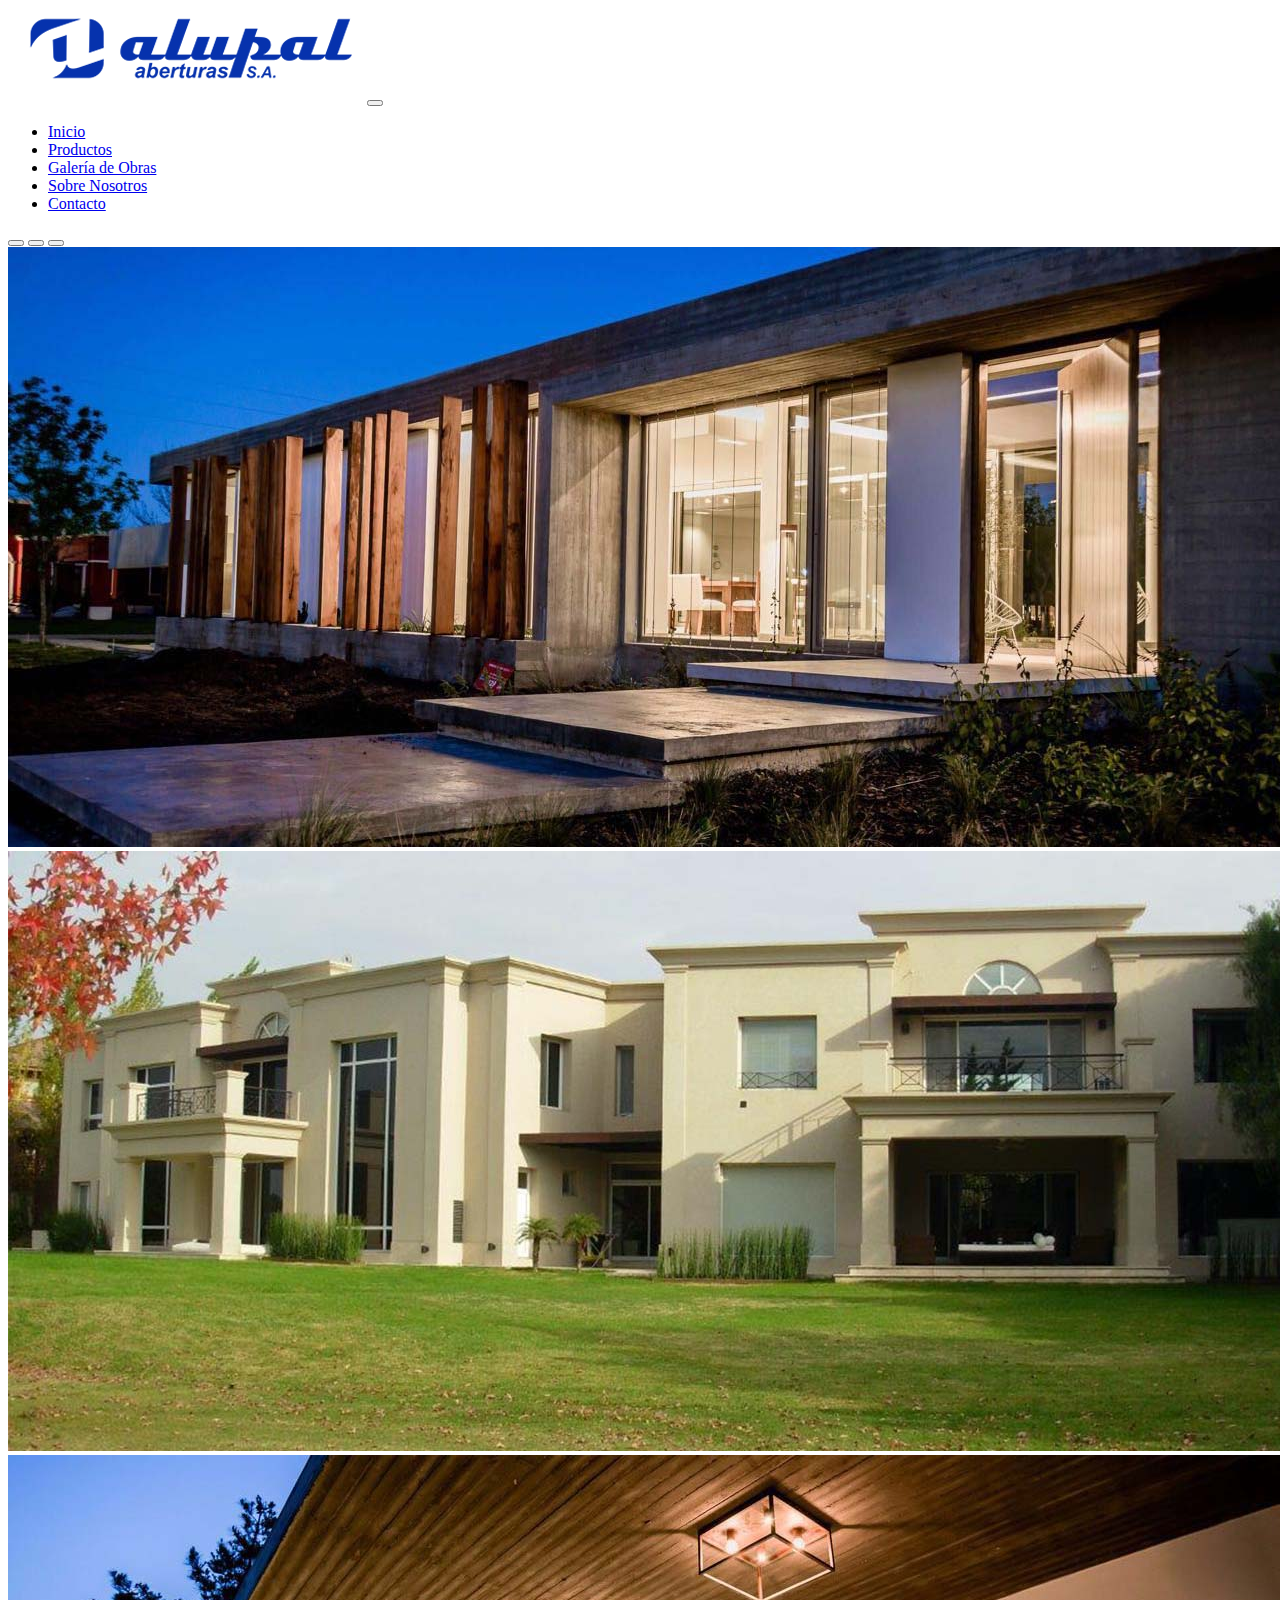
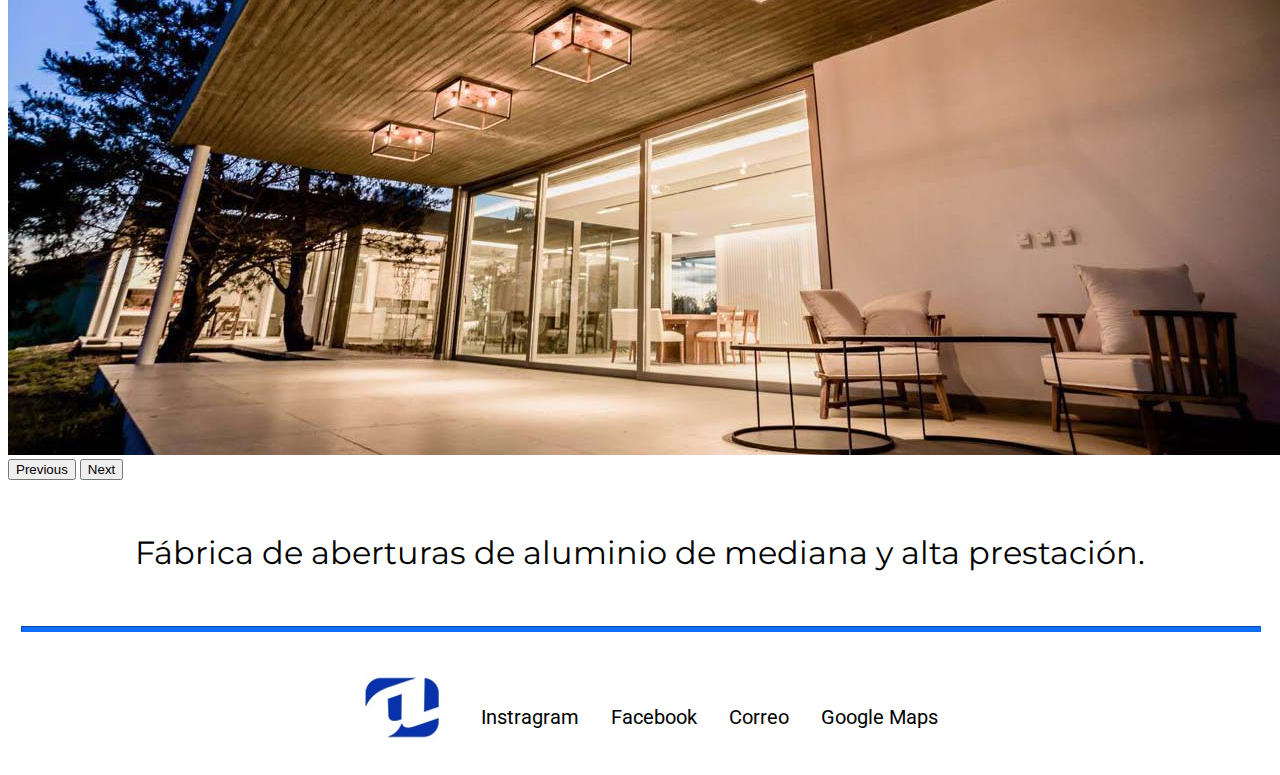
<file: index.html>
<!DOCTYPE html>
<html lang="en">

<head>
    <meta charset="UTF-8">
    <meta http-equiv="X-UA-Compatible" content="IE=edge">
    <meta name="viewport" content="width=device-width, initial-scale=1.0">
    <!-- CSS only -->
    <link href="https://cdn.jsdelivr.net/npm/bootstrap@5.2.0-beta1/dist/css/bootstrap.min.css" rel="stylesheet"
        integrity="sha384-0evHe/X+R7YkIZDRvuzKMRqM+OrBnVFBL6DOitfPri4tjfHxaWutUpFmBp4vmVor" crossorigin="anonymous">
    <link rel="stylesheet" href="./sass/main.css">
    <link rel="preconnect" href="https://fonts.googleapis.com">
    <link rel="preconnect" href="https://fonts.gstatic.com" crossorigin>
    <link href="https://fonts.googleapis.com/css2?family=Montserrat&family=Roboto:wght@300&display=swap"
        rel="stylesheet">
    <meta name="keywords"
        content="fabrica, aluminio, aberturas, zona sur, monte grande, mosquiteros, ventanas, pvc, construccion, obras">
    <meta name="description"
        content="Alupal ofrece el servicio de asesoramiento en la etapa de estudio y proyecto en obra, la ingeniería, la fabricación de aberturas y la instalación de las mismas, asegurando calidad y experiencia.">
    <title>Alupal Aberturas | Fábrica de aberturas de aluminio</title>
</head>

<body>

    <!-- MENU DE NAVEGACION  -->

    <div class="container-fluid">
        <nav class="navbar navbar-expand-md navbar-light bg-light border-3 border-bottom border-primary">
            <div class="container-fluid d-flex flex-column">
                <a class="navbar-brand" href="index.html">
                    <img src="./img/logo-alupal.png" alt="logo de la empresa" width="355" height="95"
                        class="d-inline-block align-text-top"></a>
                <button type="button" class="navbar-toggler" data-bs-toggle="collapse" data-bs-target="#MenuNavegacion">
                    <span class="navbar-toggler-icon"></span>
                </button>
                <div id="MenuNavegacion" class="collapse navbar-collapse">
                    <ul class="navbar-nav ms-auto me-auto fs-4 gap-2">
                        <li class="nav-item"><a class="nav-link" href="/index.html">Inicio</a></li>
                        <li class="nav-item"><a class="nav-link" href="./vistas/productos.html">Productos</a></li>
                        <li class="nav-item"><a class="nav-link" href="./vistas/galeria.html">Galería de Obras</a></li>
                        <li class="nav-item"><a class="nav-link" href="./vistas/nosotros.html">Sobre Nosotros</a></li>
                        <li class="nav-item"><a class="nav-link" href="./vistas/contacto.html">Contacto</a></li>
                    </ul>
                </div>
            </div>
        </nav>
    </div>

    <!-- CAROUSEL DE IMAGENES  -->

    <div id="carouselExampleIndicators" class="carousel slide w-70 ms-auto me-auto" data-bs-ride="true">
        <div class="carousel-indicators">
            <button type="button" data-bs-target="#carouselExampleIndicators" data-bs-slide-to="0" class="active"
                aria-current="true" aria-label="Slide 1"></button>
            <button type="button" data-bs-target="#carouselExampleIndicators" data-bs-slide-to="1"
                aria-label="Slide 2"></button>
            <button type="button" data-bs-target="#carouselExampleIndicators" data-bs-slide-to="2"
                aria-label="Slide 3"></button>
        </div>
        <div class="carousel-inner">
            <div class="carousel-item active">
                <img src="./img/editada1.jpg" class="d-block w-80 mt-5 ms-auto me-auto" id="imgPortada"
                    alt="obra finalizada">
            </div>
            <div class="carousel-item">
                <img src="./img/editada2.jpg" class="d-block w-80 mt-5 ms-auto me-auto" id="imgPortada"
                    alt="obra finalizada">
            </div>
            <div class="carousel-item">
                <img src="./img/editada3.jpg" id="imgPortada" class="d-block w-80 mt-5 ms-auto me-auto"
                    alt="obra finalizada">
            </div>
        </div>
        <button class="carousel-control-prev" type="button" data-bs-target="#carouselExampleIndicators"
            data-bs-slide="prev">
            <span class="carousel-control-prev-icon" aria-hidden="true"></span>
            <span class="visually-hidden">Previous</span>
        </button>
        <button class="carousel-control-next" type="button" data-bs-target="#carouselExampleIndicators"
            data-bs-slide="next">
            <span class="carousel-control-next-icon" aria-hidden="true"></span>
            <span class="visually-hidden">Next</span>
        </button>
    </div>

    <!-- TEXTO DE PRESENTACIÓN  -->

    <section class="texto">
        <h1>Fábrica de aberturas de aluminio de mediana y alta prestación.</h1>
    </section>

    <!-- FOOTER  -->

    <div class="cajaF">
        <hr class="cajaF__linea">
    </div>

    <footer class="footer">

        <div class="logo">
            <a href="/index.html"><img src="./img/inicial-logo-edit.jpg" alt="Logo de la empresa."></a>
        </div>

        <div class="footer__Iconos">
            <p><a href="https://www.instagram.com/alupalaberturas/?hl=es" target="_blank">Instragram</a></p>
            <p><a href="https://es-la.facebook.com/alupalaberturassa/" target="_blank">Facebook</a></p>
            <p><a href="mailto:ventas@alupal.com.ar">Correo</a></p>
            <p><a href="https://g.page/alupal-aberturas?share" target="_blank">Google Maps</a></p>
        </div>

    </footer>

    <!-- JavaScript Bundle with Popper -->
    <script src="https://cdn.jsdelivr.net/npm/bootstrap@5.2.0-beta1/dist/js/bootstrap.bundle.min.js"
        integrity="sha384-pprn3073KE6tl6bjs2QrFaJGz5/SUsLqktiwsUTF55Jfv3qYSDhgCecCxMW52nD2"
        crossorigin="anonymous"></script>
</body>

</html>
</file>
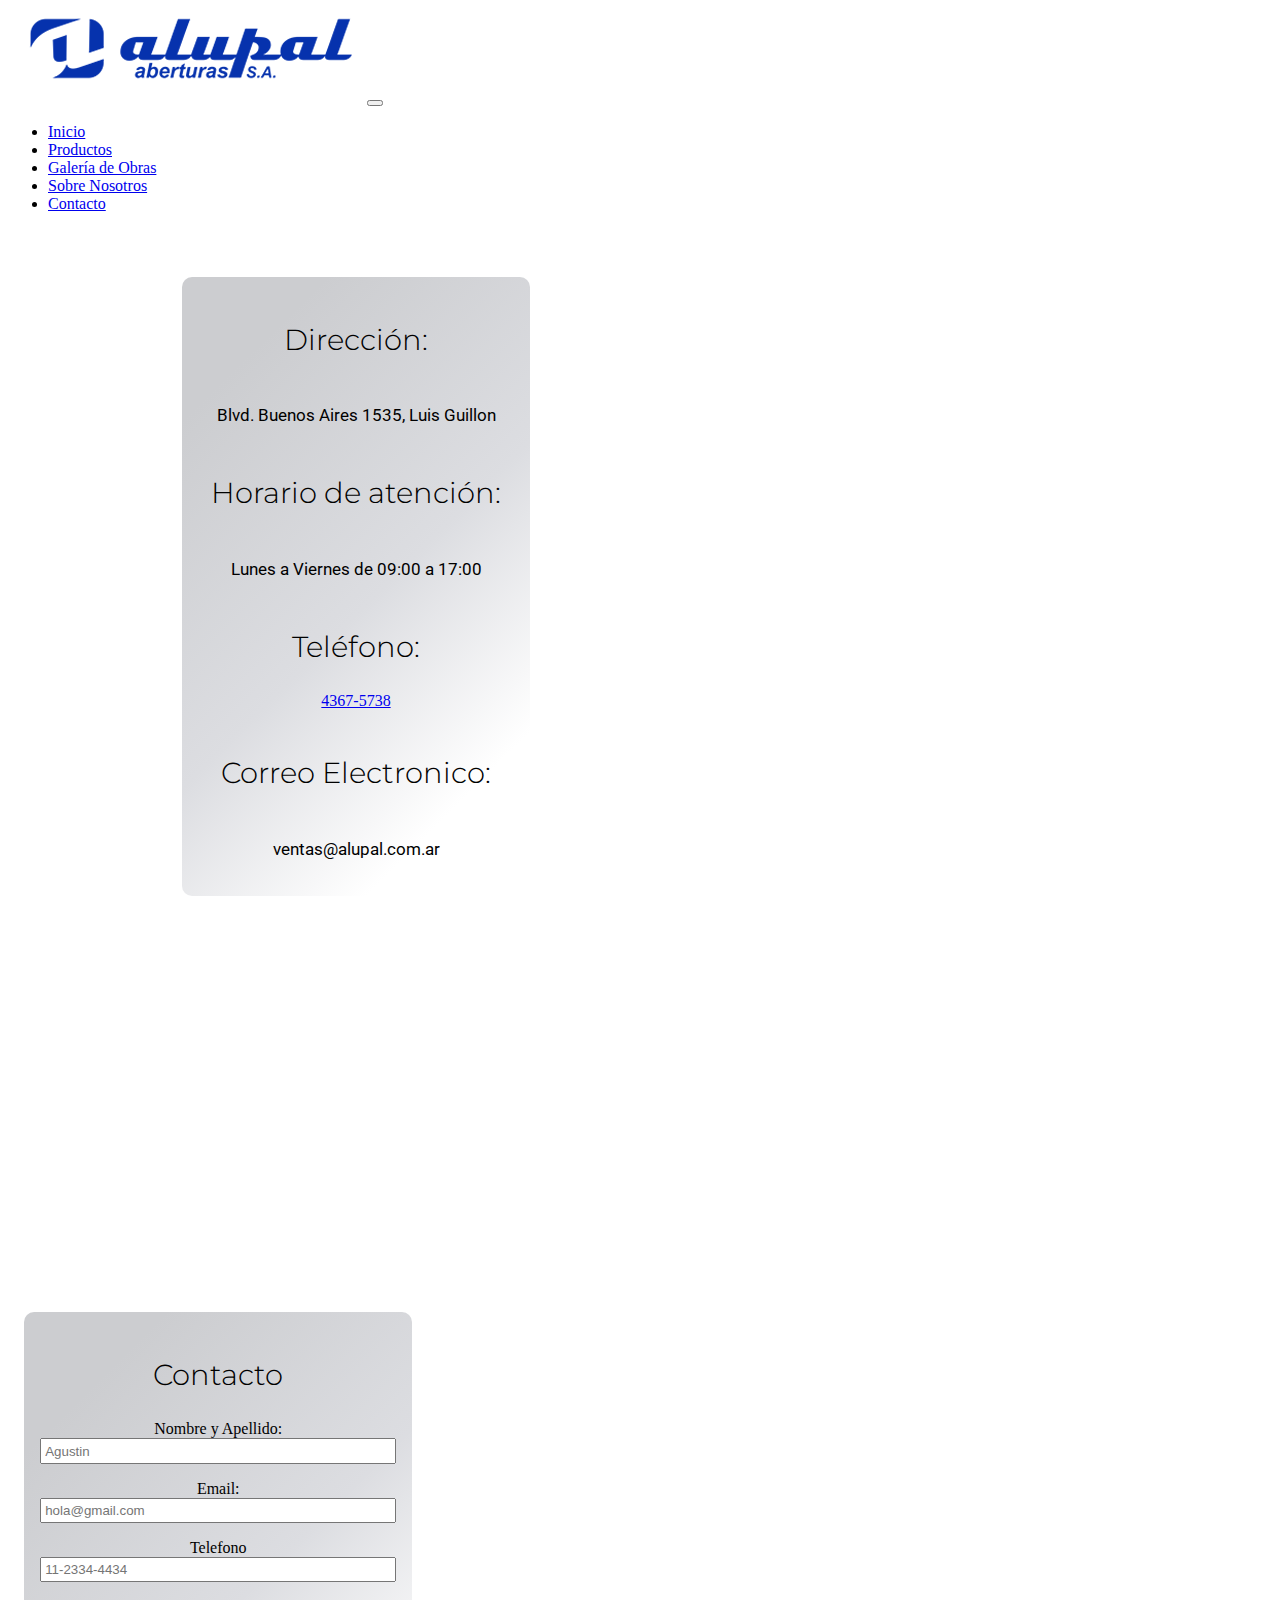
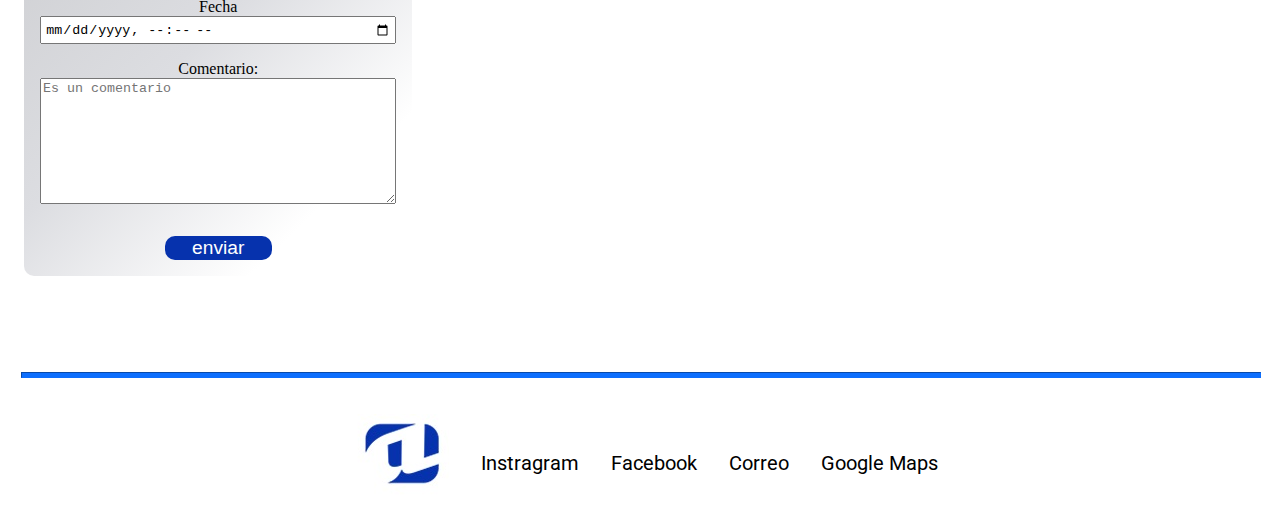
<file: vistas/contacto.html>
<!DOCTYPE html>
<html lang="en">

<head>
    <meta charset="UTF-8">
    <meta http-equiv="X-UA-Compatible" content="IE=edge">
    <meta name="viewport" content="width=device-width, initial-scale=1.0">
    <!-- CSS only -->
    <link href="https://cdn.jsdelivr.net/npm/bootstrap@5.2.0-beta1/dist/css/bootstrap.min.css" rel="stylesheet"
        integrity="sha384-0evHe/X+R7YkIZDRvuzKMRqM+OrBnVFBL6DOitfPri4tjfHxaWutUpFmBp4vmVor" crossorigin="anonymous">
    <link rel="stylesheet" href="../sass/main.css">
    <link rel="preconnect" href="https://fonts.googleapis.com">
    <link rel="preconnect" href="https://fonts.gstatic.com" crossorigin>
    <link href="https://fonts.googleapis.com/css2?family=Montserrat&family=Roboto:wght@300&display=swap"
        rel="stylesheet">
    <meta name="keywords"
        content="fabrica, aluminio, aberturas, zona sur, monte grande, mosquiteros, ventanas, pvc, construccion, obras">
    <meta name="description"
        content="Alupal ofrece el servicio de asesoramiento en la etapa de estudio y proyecto en obra, la ingeniería, la fabricación de aberturas y la instalación de las mismas, asegurando calidad y experiencia.">
    <title>Contacto/Alupal</title>
</head>

<body>

    <!-- MENU DE NAVEGACION  -->

    <div class="container-fluid">
        <nav class="navbar navbar-expand-md navbar-light bg-light border-3 border-bottom border-primary">
            <div class="container-fluid d-flex flex-column">
                <a class="navbar-brand" href="../index.html">
                    <img src="../img/logo-alupal.png" alt="" width="355" height="95"
                        class="d-inline-block align-text-top"></a>
                <button type="button" class="navbar-toggler" data-bs-toggle="collapse" data-bs-target="#MenuNavegacion">
                    <span class="navbar-toggler-icon"></span>
                </button>
                <div id="MenuNavegacion" class="collapse navbar-collapse">
                    <ul class="navbar-nav ms-auto me-auto fs-4 gap-2">
                        <li class="nav-item"><a class="nav-link" href="../index.html">Inicio</a></li>
                        <li class="nav-item"><a class="nav-link" href="productos.html">Productos</a></li>
                        <li class="nav-item"><a class="nav-link" href="galeria.html">Galería de Obras</a></li>
                        <li class="nav-item"><a class="nav-link" href="nosotros.html">Sobre Nosotros</a></li>
                        <li class="nav-item"><a class="nav-link" href="#">Contacto</a></li>
                    </ul>
                </div>
            </div>
        </nav>
    </div>

    <!-- MEDIOS DE CONTACTO -->

    <section class="infoContacto">

        <div class="infoContacto__Izq">
            <h3>Dirección:</h3>
            <p>Blvd. Buenos Aires 1535, Luis Guillon</p>
            <h3>Horario de atención:</h3>
            <p>Lunes a Viernes de 09:00 a 17:00</p>
            <h3>Teléfono:</h3>
            <a href="tel:4367-5738">4367-5738</a>
            <h3>Correo Electronico:</h3>
            <p>ventas@alupal.com.ar</p>
        </div>

        <div class="infoContacto__Der">
            <iframe
                src="https://www.google.com/maps/embed?pb=!1m14!1m8!1m3!1d13103.449795634064!2d-58.4466986!3d-34.8094023!3m2!1i1024!2i768!4f13.1!3m3!1m2!1s0x0%3A0x2ca510e167560699!2sAlupal%20Aberturas!5e0!3m2!1ses-419!2sar!4v1657847241199!5m2!1ses-419!2sar"
                width="400" height="300" style="border:0;" allowfullscreen="" loading="lazy"
                referrerpolicy="no-referrer-when-downgrade"></iframe>
        </div>

    </section>



    <!-- FORMULARIO DE CONTACTO -->

    <section id="contact-us">
        <form action="../formulario/form.php" autocomplete="on" method="post" class="thank-you">
            <h3 class="tituloContacto">Contacto</h3>

            <label for="name">Nombre y Apellido:</label>
            <input type="name" id="name" name="name" required minlength="5" placeholder="Agustin">

            <label for="email">Email:</label>
            <input type="email" id="email" name="email" required minlength="5" placeholder="hola@gmail.com">

            <label for="tel"> Telefono</label>
            <input type="tel" name="tel" id="tel" required minlength="5" placeholder="11-2334-4434">

            <label for="date">Fecha</label>
            <input type="datetime-local" name="date" id="date">

            <label for="">Comentario:</label>
            <textarea name="coments" id="coments" name="coments" cols="20" rows="8"
                placeholder="Es un comentario"></textarea>

            <button id="hola" value="Enviar">enviar</button>

        </form>
    </section>


    <!-- FOOTER  -->

    <div class="cajaF">
        <hr class="cajaF__linea">
    </div>

    <footer class="footer">

        <div class="logo">
            <a href="../index.html"><img src="../img/inicial-logo-edit.jpg" alt="Logo de la empresa."></a>
        </div>

        <div class="footer__Iconos">
            <p><a href="https://www.instagram.com/alupalaberturas/?hl=es" target="_blank">Instragram</a></p>
            <p><a href="https://es-la.facebook.com/alupalaberturassa/" target="_blank">Facebook</a></p>
            <p><a href="mailto:ventas@alupal.com.ar">Correo</a></p>
            <p><a href="https://g.page/alupal-aberturas?share" target="_blank">Google Maps</a></p>
        </div>
    </footer>


    <!-- JavaScript Bundle with Popper -->
    <script src="https://cdn.jsdelivr.net/npm/bootstrap@5.2.0-beta1/dist/js/bootstrap.bundle.min.js"
        integrity="sha384-pprn3073KE6tl6bjs2QrFaJGz5/SUsLqktiwsUTF55Jfv3qYSDhgCecCxMW52nD2"
        crossorigin="anonymous"></script>

</body>

</html>
</file>
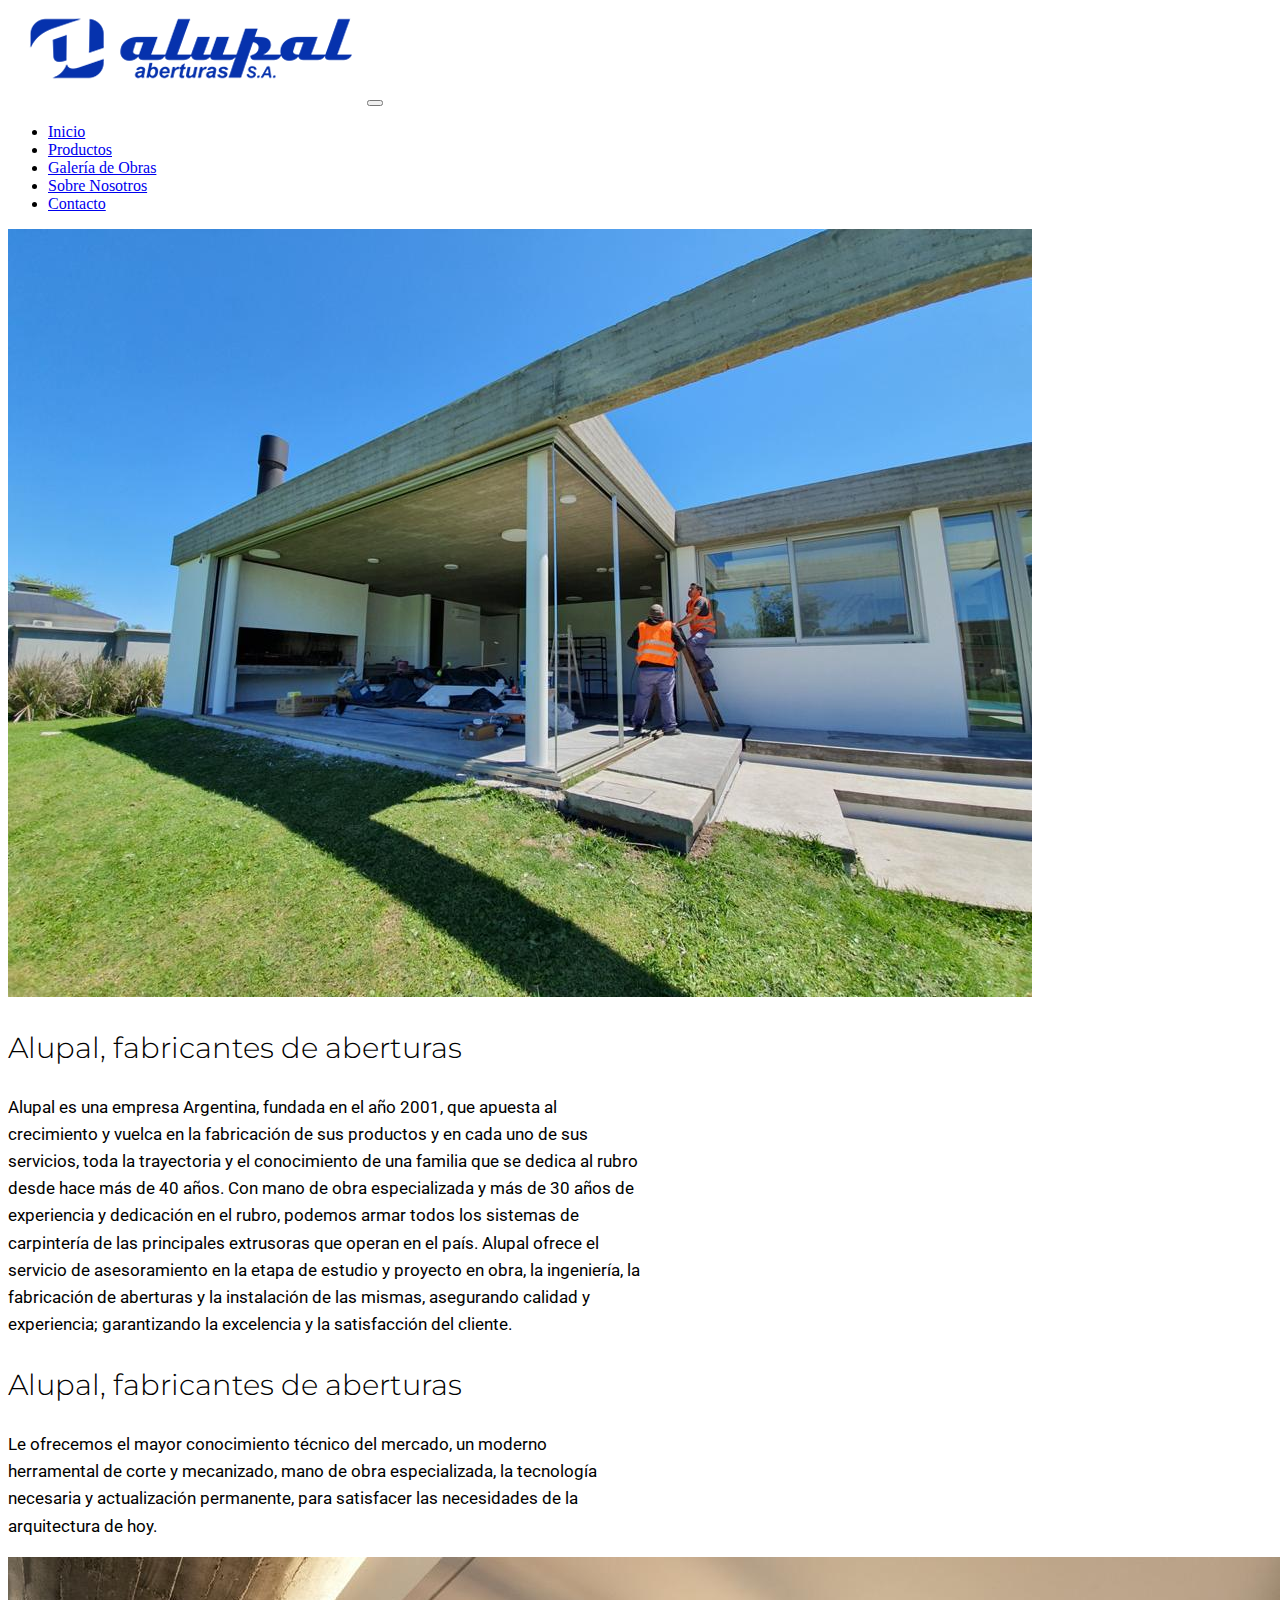
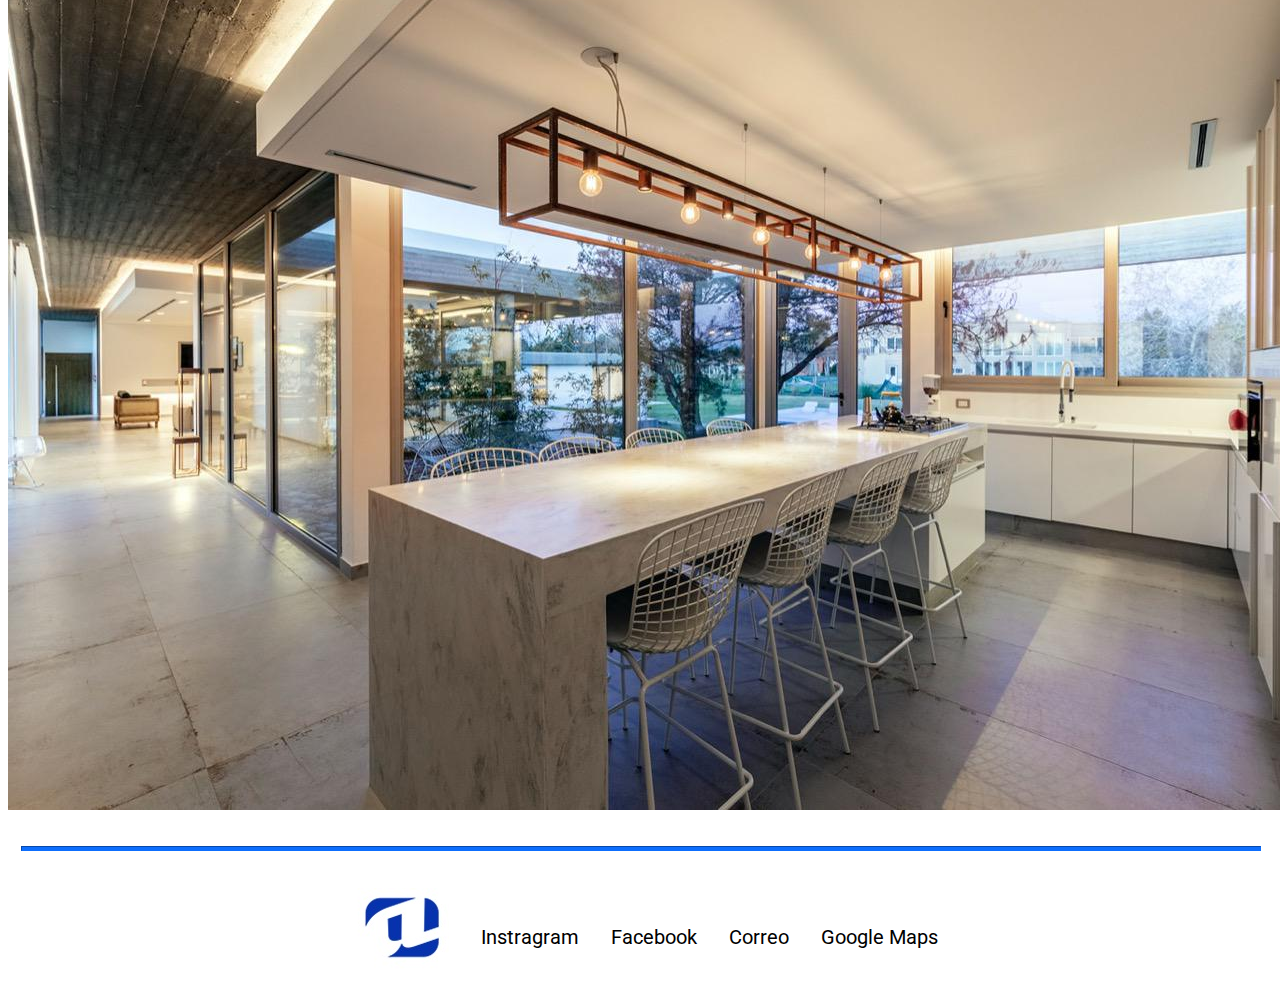
<file: vistas/nosotros.html>
<!DOCTYPE html>
<html lang="en">

<head>
    <meta charset="UTF-8">
    <meta http-equiv="X-UA-Compatible" content="IE=edge">
    <meta name="viewport" content="width=device-width, initial-scale=1.0">
    <!-- CSS only -->
    <link href="https://cdn.jsdelivr.net/npm/bootstrap@5.2.0-beta1/dist/css/bootstrap.min.css" rel="stylesheet"
        integrity="sha384-0evHe/X+R7YkIZDRvuzKMRqM+OrBnVFBL6DOitfPri4tjfHxaWutUpFmBp4vmVor" crossorigin="anonymous">
    <link rel="stylesheet" href="../sass/main.css">
    <link rel="preconnect" href="https://fonts.googleapis.com">
    <link rel="preconnect" href="https://fonts.gstatic.com" crossorigin>
    <link href="https://fonts.googleapis.com/css2?family=Montserrat&family=Roboto:wght@300&display=swap"
        rel="stylesheet">
    <meta name="keywords"
        content="fabrica, aluminio, aberturas, zona sur, monte grande, mosquiteros, ventanas, pvc, construccion, obras">
    <meta name="description"
        content="Alupal ofrece el servicio de asesoramiento en la etapa de estudio y proyecto en obra, la ingeniería, la fabricación de aberturas y la instalación de las mismas, asegurando calidad y experiencia.">
    <title>Nosotros/Alupal</title>
</head>

<body>

    <!-- MENU DE NAVEGACION  -->

    <div class="container-fluid">
        <nav class="navbar navbar-expand-md navbar-light bg-light border-3 border-bottom border-primary">
            <div class="container-fluid d-flex flex-column">
                <a class="navbar-brand" href="../index.html">
                    <img src="../img/logo-alupal.png" alt="" width="355" height="95"
                        class="d-inline-block align-text-top"></a>
                <button type="button" class="navbar-toggler" data-bs-toggle="collapse" data-bs-target="#MenuNavegacion">
                    <span class="navbar-toggler-icon"></span>
                </button>
                <div id="MenuNavegacion" class="collapse navbar-collapse">
                    <ul class="navbar-nav ms-auto me-auto fs-4 gap-2">
                        <li class="nav-item"><a class="nav-link" href="../index.html">Inicio</a></li>
                        <li class="nav-item"><a class="nav-link" href="productos.html">Productos</a></li>
                        <li class="nav-item"><a class="nav-link" href="galeria.html">Galería de Obras</a></li>
                        <li class="nav-item"><a class="nav-link" href="#">Sobre Nosotros</a></li>
                        <li class="nav-item"><a class="nav-link" href="contacto.html">Contacto</a></li>
                    </ul>
                </div>
            </div>
        </nav>
    </div>

    <!-- HISTORIA DE LA EMPRESA -->

    <div class="card mb-3 ms-auto me-auto mt-5 cartaSuperior">
        <img src="../img/nos.jpg" class="card-img-top" alt="constructores trabajando">
        <div class="card-body">
            <h3 class="card-title">Alupal, fabricantes de aberturas</h3>
            <p class="card-text">Alupal es una empresa Argentina, fundada en el año 2001, que apuesta al crecimiento y
                vuelca en la fabricación de sus productos y en cada uno de sus servicios, toda la trayectoria y el
                conocimiento de una familia que se dedica al rubro desde hace más de 40 años.
                Con mano de obra especializada y más de 30 años de experiencia y dedicación en el rubro, podemos armar
                todos los sistemas de carpintería de las principales extrusoras que operan en el país.
                Alupal ofrece el servicio de asesoramiento en la etapa de estudio y proyecto en obra, la ingeniería, la
                fabricación de aberturas y la instalación de las mismas, asegurando calidad y experiencia; garantizando
                la excelencia y la satisfacción del cliente.</p>
        </div>
    </div>

    <div class="card mb-3 ms-auto me-auto mt-5 mb-5 cartaSuperior">
        <div class="card-body">
            <h3 class="card-title">Alupal, fabricantes de aberturas</h3>
            <p class="card-text">Le ofrecemos el mayor conocimiento técnico del mercado, un moderno herramental de corte
                y mecanizado, mano de obra especializada, la tecnología necesaria y actualización permanente, para
                satisfacer las necesidades de la arquitectura de hoy.</p>
        </div>
        <img src="../img/nos1.jpg" class="card-img-top segunda" alt="constructores trabajando">
    </div>

    <!-- FOOTER  -->

    <div class="cajaF">
        <hr class="cajaF__linea">
    </div>

    <footer class="footer">

        <div class="logo">
            <a href="../index.html"><img src="../img/inicial-logo-edit.jpg" alt="Logo de la empresa."></a>
        </div>

        <div class="footer__Iconos">
            <p><a href="https://www.instagram.com/alupalaberturas/?hl=es" target="_blank">Instragram</a></p>
            <p><a href="https://es-la.facebook.com/alupalaberturassa/" target="_blank">Facebook</a></p>
            <p><a href="mailto:ventas@alupal.com.ar">Correo</a></p>
            <p><a href="https://g.page/alupal-aberturas?share" target="_blank">Google Maps</a></p>
        </div>

    </footer>


    <!-- JavaScript Bundle with Popper -->
    <script src="https://cdn.jsdelivr.net/npm/bootstrap@5.2.0-beta1/dist/js/bootstrap.bundle.min.js"
        integrity="sha384-pprn3073KE6tl6bjs2QrFaJGz5/SUsLqktiwsUTF55Jfv3qYSDhgCecCxMW52nD2"
        crossorigin="anonymous"></script>

</body>

</html>
</file>
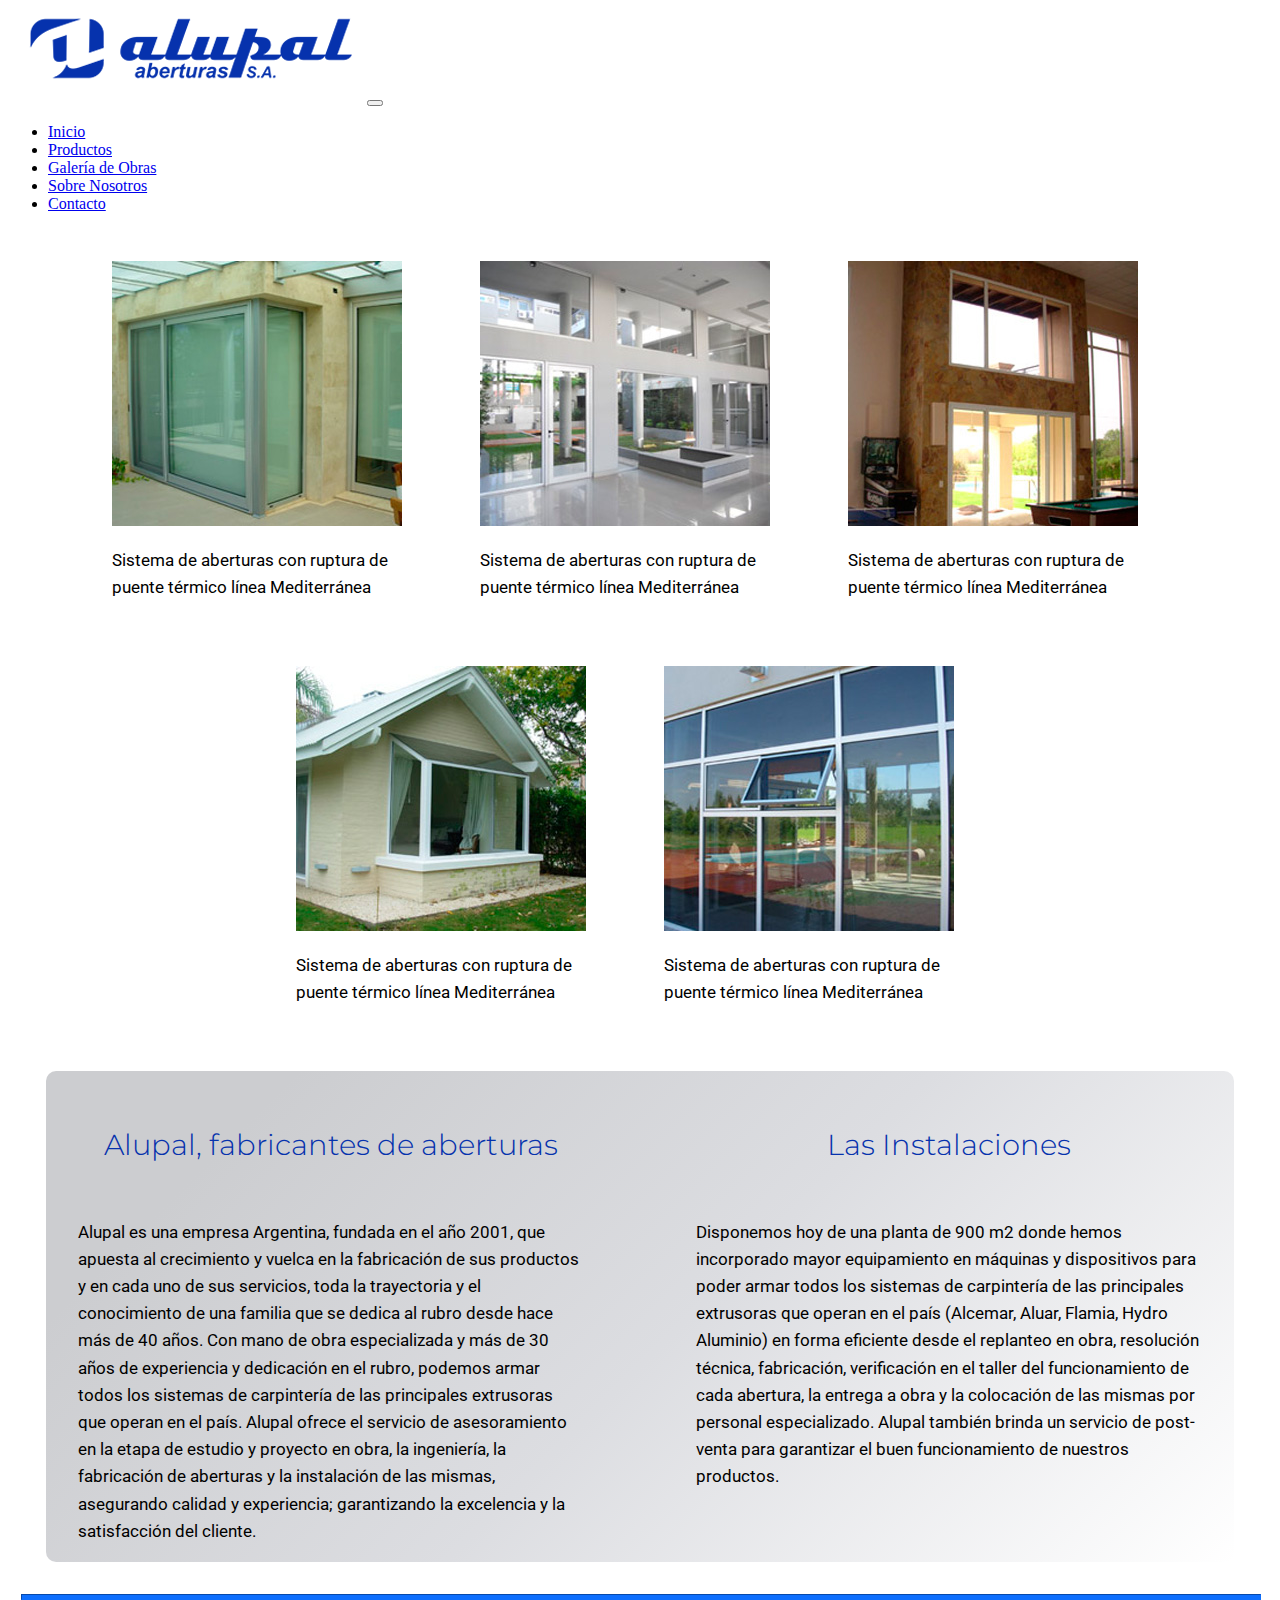
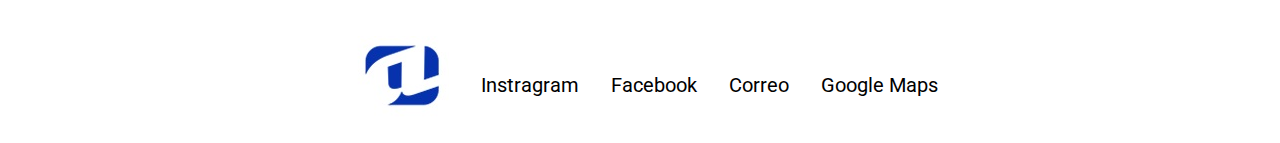
<file: vistas/productos.html>
<!DOCTYPE html>
<html lang="en">

<head>
    <meta charset="UTF-8">
    <meta http-equiv="X-UA-Compatible" content="IE=edge">
    <meta name="viewport" content="width=device-width, initial-scale=1.0">
    <!-- CSS only -->
    <link href="https://cdn.jsdelivr.net/npm/bootstrap@5.2.0-beta1/dist/css/bootstrap.min.css" rel="stylesheet"
        integrity="sha384-0evHe/X+R7YkIZDRvuzKMRqM+OrBnVFBL6DOitfPri4tjfHxaWutUpFmBp4vmVor" crossorigin="anonymous">
    <link rel="stylesheet" href="../sass/main.css">
    <link rel="preconnect" href="https://fonts.googleapis.com">
    <link rel="preconnect" href="https://fonts.gstatic.com" crossorigin>
    <link href="https://fonts.googleapis.com/css2?family=Montserrat&family=Roboto:wght@300&display=swap"
        rel="stylesheet">
    <meta name="keywords"
        content="fabrica, aluminio, aberturas, zona sur, monte grande, mosquiteros, ventanas, pvc, construccion, obras">
    <meta name="description"
        content="Alupal ofrece el servicio de asesoramiento en la etapa de estudio y proyecto en obra, la ingeniería, la fabricación de aberturas y la instalación de las mismas, asegurando calidad y experiencia.">
    <title>Productos/Alupal</title>
</head>

<body>

    <!-- MENU DE NAVEGACION  -->

    <div class="container-fluid">
        <nav class="navbar navbar-expand-md navbar-light bg-light border-3 border-bottom border-primary">
            <div class="container-fluid d-flex flex-column">
                <a class="navbar-brand" href="../index.html">
                    <img src="../img/logo-alupal.png" alt="" width="355" height="95"
                        class="d-inline-block align-text-top"></a>
                <button type="button" class="navbar-toggler" data-bs-toggle="collapse" data-bs-target="#MenuNavegacion">
                    <span class="navbar-toggler-icon"></span>
                </button>
                <div id="MenuNavegacion" class="collapse navbar-collapse">
                    <ul class="navbar-nav ms-auto me-auto fs-4 gap-2">
                        <li class="nav-item"><a class="nav-link" href="../index.html">Inicio</a></li>
                        <li class="nav-item"><a class="nav-link" href="#">Productos</a></li>
                        <li class="nav-item"><a class="nav-link" href="galeria.html">Galería de Obras</a></li>
                        <li class="nav-item"><a class="nav-link" href="nosotros.html">Sobre Nosotros</a></li>
                        <li class="nav-item"><a class="nav-link" href="contacto.html">Contacto</a></li>
                    </ul>
                </div>
            </div>
        </nav>
    </div>

    <!-- PRODUCTOS IMAGENES -->

    <div class="container-fluid" id="productos">
        <div class="card efectProducto" style="width: 20rem;">
            <img src="../img/producto1.jpeg" class="card-img-top" alt="Línea Mediterránea">
            <div class="card-body">
                <p class="card-text">Sistema de aberturas con ruptura de puente térmico línea Mediterránea</p>
            </div>
        </div>

        <div class="card efectProducto" style="width: 20rem;">
            <img src="../img/productos2.jpeg" class="card-img-top" alt="Línea Mediterránea">
            <div class="card-body">
                <p class="card-text">Sistema de aberturas con ruptura de puente térmico línea Mediterránea</p>
            </div>
        </div>

        <div class="card efectProducto" style="width: 20rem;">
            <img src="../img/productos3.jpeg" class="card-img-top" alt="Línea Mediterránea">
            <div class="card-body">
                <p class="card-text">Sistema de aberturas con ruptura de puente térmico línea Mediterránea</p>
            </div>
        </div>

        <div class="card efectProducto" style="width: 20rem;">
            <img src="../img/productos4.jpeg" class="card-img-top" alt="Línea Mediterránea">
            <div class="card-body">
                <p class="card-text">Sistema de aberturas con ruptura de puente térmico línea Mediterránea</p>
            </div>
        </div>

        <div class="card efectProducto" style="width: 20rem;">
            <img src="../img/productos5.jpeg" class="card-img-top" alt="Línea Mediterránea">
            <div class="card-body">
                <p class="card-text">Sistema de aberturas con ruptura de puente térmico línea Mediterránea</p>
            </div>
        </div>
    </div>

    <!-- PRODUCTOS TEXTO -->

    <section class="contenedor">

        <div class="contenedor__uno">
            <h2 class="contenedor__titulo">Alupal, fabricantes de aberturas</h2>
            <p>Alupal es una empresa Argentina, fundada en el año 2001, que apuesta al crecimiento y vuelca en la
                fabricación de sus productos y en cada uno de sus servicios, toda la trayectoria y el conocimiento de
                una familia que se dedica al rubro desde hace más de 40 años. Con mano de obra especializada y más de 30
                años de experiencia y dedicación en el rubro, podemos armar todos los sistemas de carpintería de las
                principales extrusoras que operan en el país. Alupal ofrece el servicio de asesoramiento en la etapa de
                estudio y proyecto en obra, la ingeniería, la fabricación de aberturas y la instalación de las mismas,
                asegurando calidad y experiencia; garantizando la excelencia y la satisfacción del cliente.</p>
        </div>

        <div class="contenedor__dos">
            <h2 class="contenedor__titulo">Las Instalaciones</h2>
            <p>Disponemos hoy de una planta de 900 m2 donde hemos incorporado mayor equipamiento en máquinas y
                dispositivos para poder armar todos los sistemas de carpintería de las principales extrusoras que operan
                en el país (Alcemar, Aluar, Flamia, Hydro Aluminio) en forma eficiente desde el replanteo en obra,
                resolución técnica, fabricación, verificación en el taller del funcionamiento de cada abertura, la
                entrega a obra y la colocación de las mismas por personal especializado. Alupal también brinda un
                servicio de post-venta para garantizar el buen funcionamiento de nuestros productos.</p>
        </div>

    </section>

    <!-- FOOTER  -->

    <div class="cajaF">
        <hr class="cajaF__linea">
    </div>

    <footer class="footer">

        <div class="logo">
            <a href="../index.html"><img src="../img/inicial-logo-edit.jpg" alt="Logo de la empresa."></a>
        </div>

        <div class="footer__Iconos">
            <p><a href="https://www.instagram.com/alupalaberturas/?hl=es" target="_blank">Instragram</a></p>
            <p><a href="https://es-la.facebook.com/alupalaberturassa/" target="_blank">Facebook</a></p>
            <p><a href="mailto:ventas@alupal.com.ar">Correo</a></p>
            <p><a href="https://g.page/alupal-aberturas?share" target="_blank">Google Maps</a></p>
        </div>

    </footer>


    <!-- JavaScript Bundle with Popper -->
    <script src="https://cdn.jsdelivr.net/npm/bootstrap@5.2.0-beta1/dist/js/bootstrap.bundle.min.js"
        integrity="sha384-pprn3073KE6tl6bjs2QrFaJGz5/SUsLqktiwsUTF55Jfv3qYSDhgCecCxMW52nD2"
        crossorigin="anonymous"></script>

</body>

</html>
</file>
<file: sass/main.css>
/* IMPORTANDO VARIABLES */ /* VARIABLES */
.texto {
  margin-top: 2rem;
  display: flex;
  width: 80%;
  margin-left: auto;
  margin-right: auto;
  flex-direction: column;
  align-content: center;
  align-items: center;
  text-align: center;
  justify-content: center;
}
.texto p {
  font-size: 20px;
}

.footer {
  display: flex;
  flex-direction: row;
  justify-content: center;
  align-items: center;
  margin-top: 1rem;
}
.footer__Iconos {
  display: flex;
  flex-direction: row;
  gap: 2rem;
  margin-left: 2rem;
}
.footer__Iconos p {
  font-size: 20px;
}
.footer__Iconos a {
  text-decoration: none;
  color: black;
}
.footer__Iconos a:hover {
  color: #0D6EFD;
}

#productos {
  display: flex;
  flex-direction: row;
  gap: 3rem;
  margin-top: 3rem;
  margin-left: auto;
  margin-right: auto;
  justify-content: center;
  flex-wrap: wrap;
}
#productos .efectProducto:hover {
  transform: scale(1.18);
}

.contenedor {
  display: flex;
  width: 94%;
  margin-top: 3rem;
  margin-left: auto;
  margin-right: auto;
  background: rgb(204, 205, 208);
  background: linear-gradient(135deg, rgb(204, 205, 208) 15%, rgb(220, 221, 225) 53%, rgb(255, 255, 255) 100%);
  flex-direction: row;
  border-radius: 10px;
  gap: 2rem;
}
.contenedor__uno {
  display: flex;
  width: 46%;
  gap: 1rem;
  margin-top: 2rem;
  margin-left: 2rem;
  margin-right: 5rem;
  align-items: center;
  flex-direction: column;
}
.contenedor__dos {
  display: flex;
  width: 46%;
  gap: 1rem;
  margin-top: 2rem;
  margin-bottom: 2rem;
  margin-right: 2rem;
  align-items: center;
  flex-direction: column;
}
.contenedor__titulo {
  color: #0632AD;
}

#productos__Galeria {
  display: flex;
  flex-direction: row;
  gap: 5rem;
  margin-top: 3rem;
  margin-bottom: 3rem;
  margin-left: auto;
  margin-right: auto;
  justify-content: center;
  flex-wrap: wrap;
}
#productos__Galeria div {
  border-color: transparent;
}
#productos__Galeria .galeriaFoto:hover {
  transform: scale(1.2);
}

.cartaSuperior {
  width: 50%;
}

.infoContacto {
  width: 50%;
  height: auto;
  display: inline-block;
  flex-direction: column;
  gap: 3rem;
  margin-left: 2rem;
  margin-top: 3rem;
}
.infoContacto a {
  margin-bottom: 1rem;
}
.infoContacto__Izq {
  width: 50%;
  height: auto;
  display: flex;
  padding: 1rem;
  justify-content: center;
  text-align: center;
  margin-left: auto;
  margin-right: auto;
  flex-direction: column;
  border-radius: 10px;
  background: rgb(204, 205, 208);
  background: linear-gradient(135deg, rgb(204, 205, 208) 15%, rgb(220, 221, 225) 53%, rgb(255, 255, 255) 83%);
}
.infoContacto__Der {
  width: 43%;
  height: auto;
  display: flex;
  border-radius: 10px;
  background-size: cover;
  background-position: center;
  margin-left: auto;
  margin-right: auto;
  margin-top: 3rem;
}
.infoContacto__Der iframe {
  border-radius: 10px;
}

#contact-us {
  display: inline-block;
  vertical-align: top;
  padding: 1rem;
  justify-content: center;
  text-align: center;
  border-radius: 10px;
  width: 48%;
  margin: 1rem;
  margin-top: 3rem;
  margin-bottom: 3rem;
  margin-left: auto;
  margin-right: auto;
}
#contact-us form {
  vertical-align: top;
  padding: 1rem;
  border-radius: 10px;
  width: 60%;
  display: flex;
  flex-direction: column;
  background: rgb(204, 205, 208);
  background: linear-gradient(135deg, rgb(204, 205, 208) 15%, rgb(220, 221, 225) 53%, rgb(255, 255, 255) 83%);
}
#contact-us form input {
  padding: 0.2rem;
  margin-bottom: 1rem;
}
#contact-us form #hola {
  width: 30%;
  margin-left: auto;
  margin-right: auto;
  margin-top: 2rem;
  border-radius: 10px;
  background-color: #0632ad;
  font-size: 1.2rem;
  color: white;
  border: none;
}

/* MEDIA QUERIES 1440 PX */
@media screen and (max-width: 1440px) {
  #productos__Galeria {
    align-items: center;
  }
  #contact-us {
    width: 47%;
  }
}
/* MEDIA QUERIES 1024 PX */
@media screen and (max-width: 1024px) {
  .container-fluid .navbar-brand img {
    width: 265px;
    height: 75px;
  }
  .container-fluid .navbar .collapse ul {
    gap: 1;
  }
  .contenedor {
    flex-direction: column;
    align-items: center;
  }
  .contenedor .contenedor__uno {
    width: 80%;
    margin-left: auto;
    margin-right: auto;
  }
  .contenedor .contenedor__dos {
    width: 80%;
    margin-left: auto;
    margin-right: auto;
  }
  .infoContacto {
    width: 100%;
    height: auto;
  }
  .infoContacto .infoContacto__Izq {
    display: flex;
    flex-direction: column;
    width: 60%;
    height: auto;
    align-items: center;
    margin-left: auto;
    margin-right: auto;
  }
  .infoContacto .infoContacto__Der {
    width: 60%;
    justify-content: center;
  }
  #contact-us {
    width: 100%;
  }
  #contact-us form {
    width: 60%;
    margin-left: auto;
    margin-right: auto;
  }
}
/* MEDIA QUERIES 768 PX */
@media screen and (max-width: 768px) {
  .cartaSuperior {
    width: 70%;
  }
}
/* MEDIA QUERIES    320 px */
@media screen and (max-width: 320px) {
  #imgPortada {
    background-size: cover;
    background-position: center;
    width: 200%;
  }
  .footer {
    display: flex;
    flex-direction: column;
    align-items: center;
    margin-top: 1rem;
  }
  .footer__Iconos {
    display: flex;
    flex-direction: column;
    gap: 0;
    margin-left: 2rem;
    align-items: center;
  }
  .contenedor {
    display: flex;
    flex-direction: column;
    align-items: center;
  }
  .contenedor__uno {
    width: 90%;
    margin-left: 0;
    margin-right: 0;
    text-align: center;
  }
  .contenedor__dos {
    width: 90%;
    margin-left: 0;
    margin-right: 0;
    text-align: center;
  }
  .infoContacto {
    margin-left: 0;
  }
  .infoContacto .infoContacto__Izq {
    width: 90%;
  }
  .infoContacto .infoContacto__Der {
    margin-left: auto;
    margin-right: auto;
    justify-content: center;
  }
  #contact-us form {
    width: 100%;
    margin-left: auto;
    margin-right: auto;
  }
  .cartaSuperior {
    width: 90%;
  }
}
/* ESTILOS SCSS */
h1 {
  font-family: "Montserrat", sans-serif;
  font-weight: 400;
  font-size: 2rem;
}

h2,
h3 {
  font-family: "Montserrat", sans-serif;
  font-weight: 300;
  font-size: 1.8rem;
}

p {
  font-family: "Roboto", sans-serif;
  font-weight: 400;
  font-size: 1.05rem;
  line-height: 1.7rem;
}

#MenuNavegacion ul li a:hover {
  color: #0D6EFD;
}

.cajaF {
  width: 98%;
  height: 10px;
  margin-left: auto;
  margin-right: auto;
  margin-top: 2rem;
  margin-bottom: 2rem;
}
.cajaF__linea {
  border-color: #0D6EFD;
  background: #0D6EFD;
  opacity: 100%;
  height: 3.7px;
  width: 100%;
}/*# sourceMappingURL=main.css.map */
</file>
